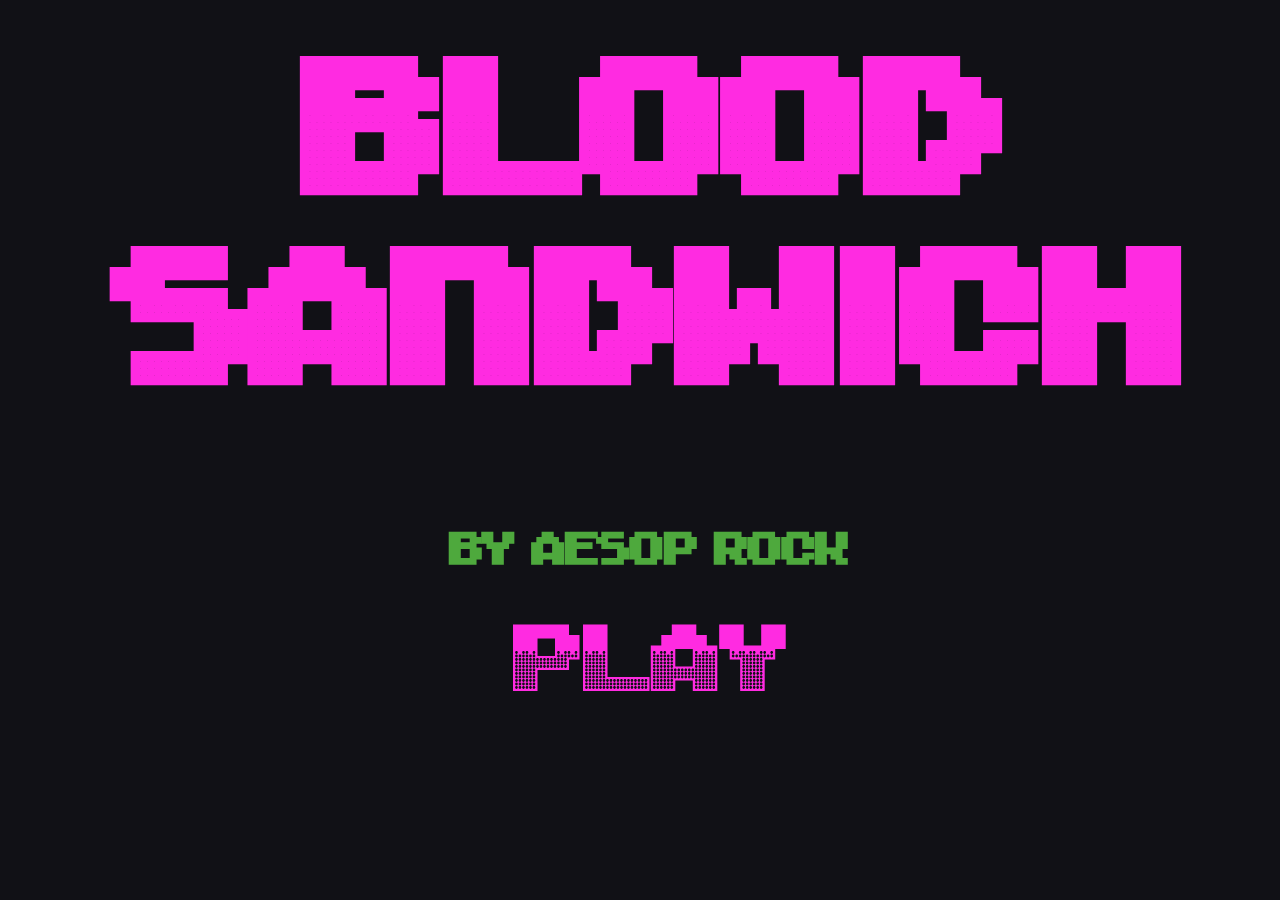
<file: index.html>
<!DOCTYPE html>
<html>
<head>
    <meta charset="UTF-8" />
    <title>Blood Sandwich</title>
    <link rel="stylesheet" href="css/style.css">
</head>
<body>
    <div class="intro">
    
    <h1 id="Sandwich">Blood Sandwich</h1>
    <h2>by aesop rock</h2>
   
    </div>
    <div class="playButton">
    <a id="play" href="pageOne/pageOne.html">play</a>
    </div>
    
</body>
</html>
</file>
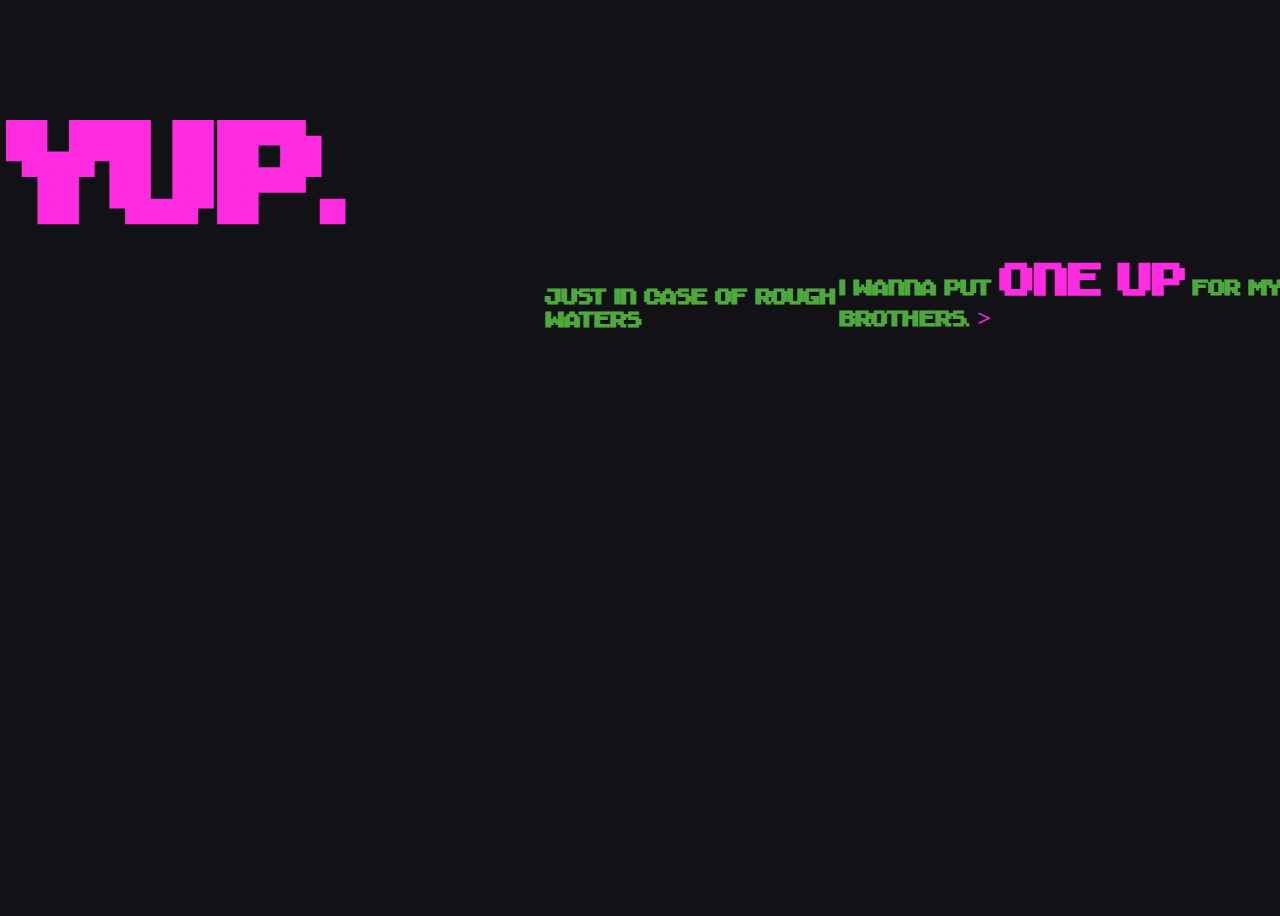
<file: pageOne/pageOne.html>
<!DOCTYPE html>
<html>
<head>
    <meta charset="UTF-8" />
    <title>Hook</title>
    <link rel="stylesheet" href="css/pageOneStyle.css">
</head>
<body>
<div class="content">
   <h1 id="Yup"> Yup.</h1>
    <h2 class="roughWaters">
    Just in case of rough waters
</h2>
     <br>

<h2>
    I wanna put <div id="oneUp">ONE UP</div> for my brothers.
    
    <a href="../pageTwo/pageTwo.html">></a>
</div>
</h2>
</div> 

</div>
</body>
</file>
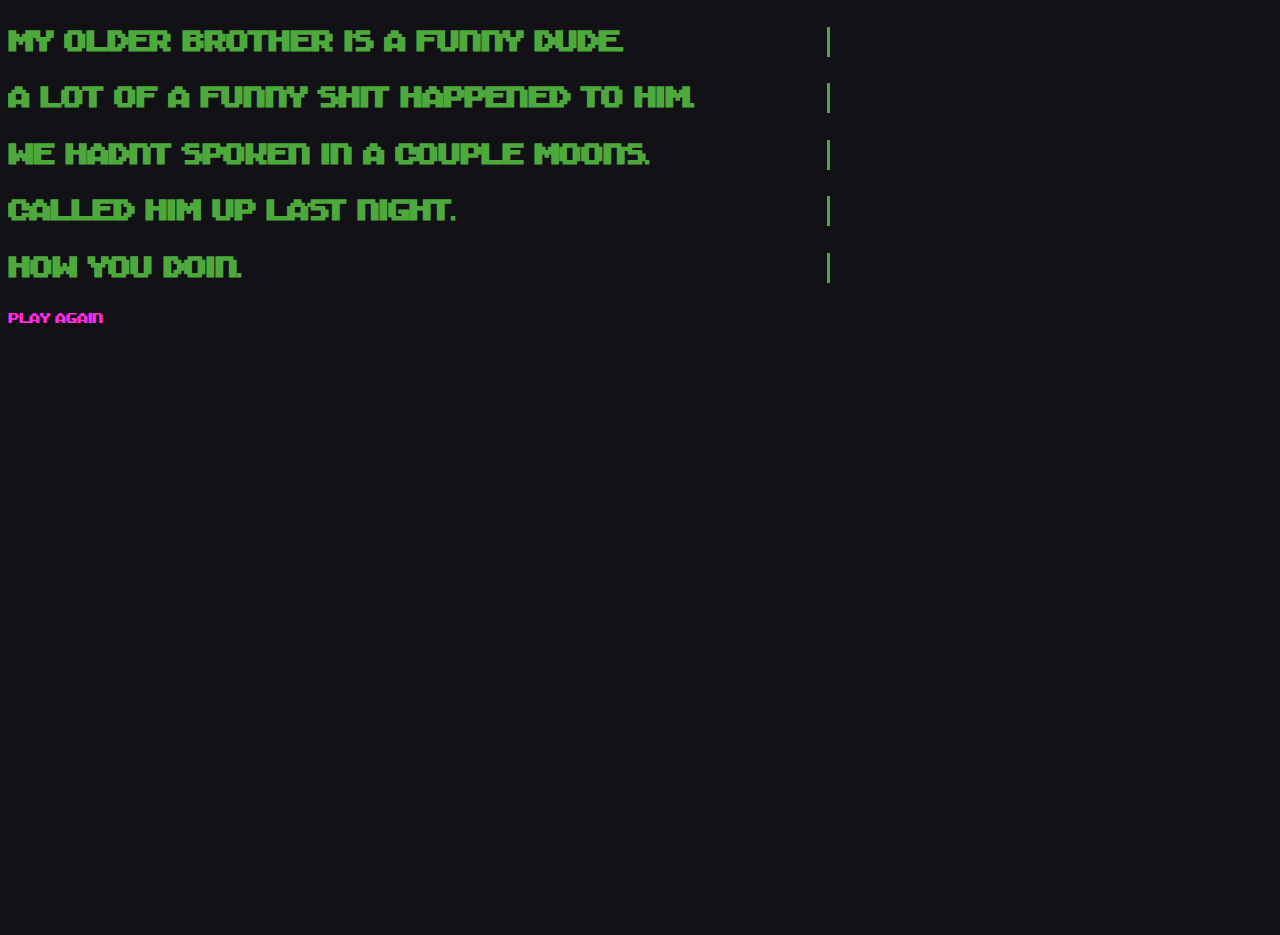
<file: pageThree/pageThree.html>
<!DOCTYPE html>
<html>
<head>
    <meta charset="UTF-8" />
    <title>Verse 1</title>
    <link rel="stylesheet" href="css/pageThreeStyle.css">
</head>
<body>
    <h2 id="lineOne">
        My older brother is a funny dude.
        </h2>
        <h2 id="lineTwo">
        A lot of a funny shit happened to him.
        </h2>
        <h2 id="lineThree">
        We hadnt spoken in a couple moons.
        </h2>
        <h2 id="lineFour">
        called him up last night.
        </h2>
        <h2 id="lineFive">
        how you doin.
        </h2>
    
<a href="../index.html">play again</a>
    

</body>
</file>
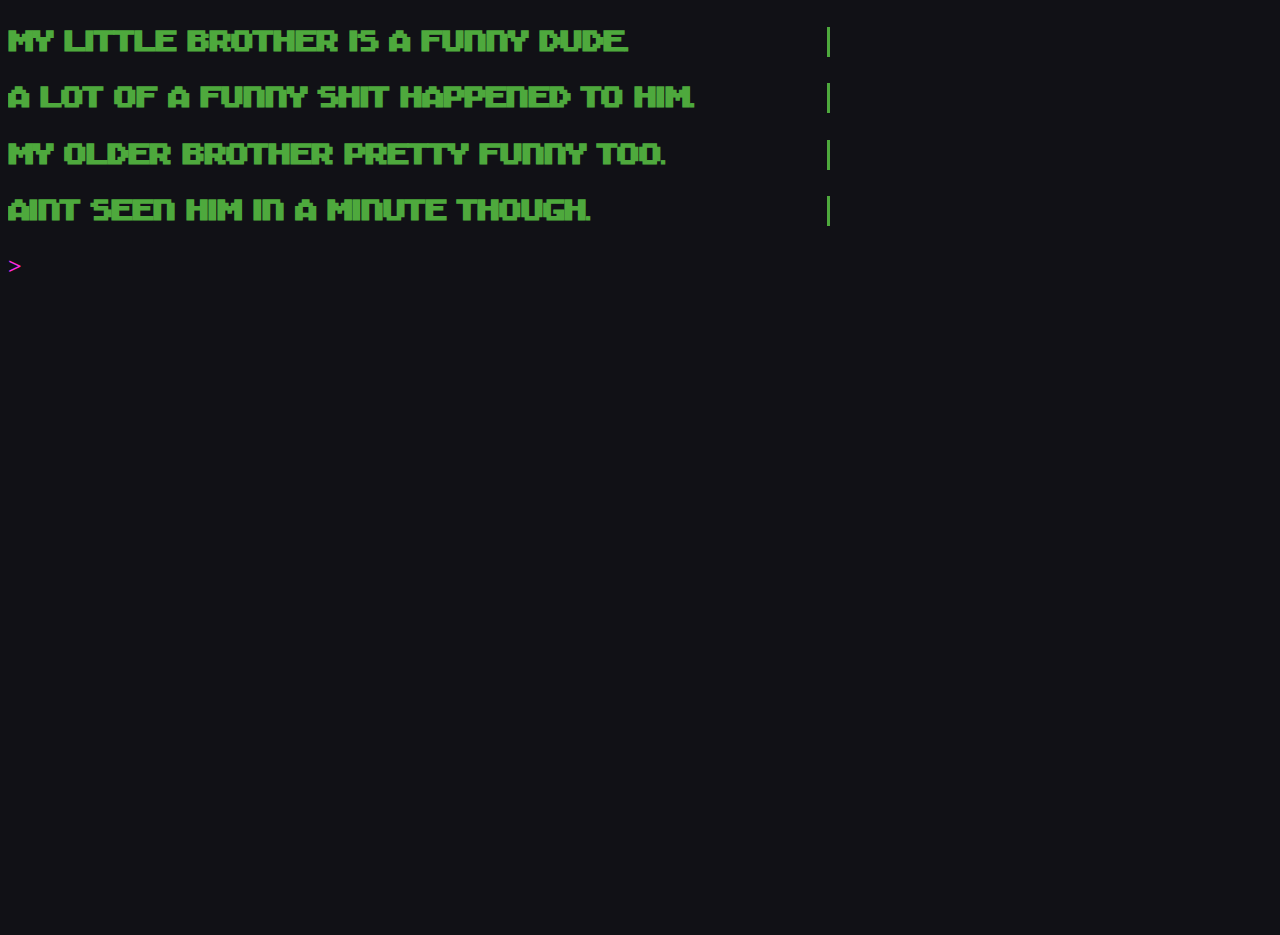
<file: pageTwo/pageTwo.html>
<!DOCTYPE html>
<html>
<head>
    <meta charset="UTF-8" />
    <title>Verse 1</title>
    <link rel="stylesheet" href="css/pageTwoStyle.css">
</head>
<body>
    <h2 id="lineOne">
    My little brother is a funny dude.
    </h2>
    <h2 id="lineTwo">
    A lot of a funny shit happened to him.
    </h2>
    <h2 id="lineThree">
    My older brother pretty funny too.
    </h2>
    <h2 id="lineFour">
    Aint seen him in a minute though.
    </h2>
    <h2>
    <a href="../pageThree/pageThree.html">></a>
    </h2>
</div>

</body>
</file>
<file: css/style.css>
@font-face {
    font-family: pixelOne;
    src: url("../font/VaporPixel-Reverse.otf");

}
@font-face {
    font-family: pixelTwo;
    src: url("../font/VaporPixel-Origin.otf");
}
body {
    width: 100%;
    min-height: 100vh;
    background-color: #111116;
    
}
h1 {
    font-size: 200px;
    font-family: 'pixelOne';
}
h2 {
    color: #4ea93d;
    font-family: 'pixelTwo';
    font-size: 50px;
    margin-top: -30px;
    
}
.intro {
    display: flex;
    flex-direction: column;
    justify-content: center;
    color: #ff2be1;
    text-align: center;
    margin-top: -100px;
    
}
a {
    color: #ff2be1;
    text-decoration: none;
    
    text-align: center;
}
#play {
    display: flex;
    justify-content: center;
    font-size: 100px;
    font-family: "pixelOne";
    text-align: center;
    
}

@keyframes playFlash {
   from {
    opacity: 0;
}
   
   to {
    opacity: 1;
}
}
.playButton {
    animation-name: playFlash;
    animation-duration: 0.75s;
    animation-iteration-count: infinite;
}
</file>
<file: pageOne/css/pageOneStyle.css>
@font-face {
    font-family: pixelOne;
    src: url("../font/VaporPixel-Reverse.otf");

}
@font-face {
    font-family: pixelTwo;
    src: url("../font/VaporPixel-Origin.otf");
}
body {
    width: 100%;
    min-height: 100vh;
    background-color: #111116;
}
h1 {
    font-family: 'pixelOne';
    color: #ff2be1;
    font-size: 150px;
    margin-right: 200px;
}
h2 {
    color: #4ea93d;
    font-family: 'pixelTwo';
    margin-top: auto;
    
}
#oneUp {
    font-size: 50px;
    color:#ff2be1;
    display: inline-flex;   
}
a {
    text-decoration: none;
    color: #ff2be1;
}
.roughWaters {
    color: #4ea93d;
    font-family: 'pixelTwo';

}
.content {
    display: flex;
    justify-content: center;
}

@keyframes yuppers {
    from {
     transform: scale(0,0);
 }
    
    to {
     transform: scale(2,2);
 }
 }
#Yup {
     animation-name: yuppers;
     animation-duration: 1s;
     animation-iteration-count: 1;   
 }

 @keyframes jump {
    from {
        transform: translateY(-45px);
    }
    to {
        transform: translateY(0);
    }
 }

#oneUp {
    animation-name: jump;
    animation-duration: 0.5s;
    animation-iteration-count: 1;
    animation-delay: 2s;
    
}
</file>
<file: pageThree/css/pageThreeStyle.css>
@font-face {
    font-family: pixelOne;
    src: url("../font/VaporPixel-Reverse.otf");

}
@font-face {
    font-family: pixelTwo;
    src: url("../font/VaporPixel-Origin.otf");
}
body {
    width: 100%;
    min-height: 100vh;
    background-color: #111116;
}
h2 {
    color: #4ea93d;
    font-family: 'pixelTwo';
    
}
a {
    text-decoration: none;
    color: #ff2be1;
    font-family: 'pixelTwo';
}
/* typing animation from https://codepen.io/denic/pen/GRoOxbM */
#lineOne {
    width: 39ch;
    animation: typing 2s steps(34), blink .5s step-end infinite alternate;
    white-space: nowrap;
    overflow: hidden;
    border-right: 3px solid;
    font-family: 'pixelTwo';
    font-size: 2em;

  }
  
  @keyframes typing {
    from {
      width: 0
    }
  }
      
  @keyframes blink {
    50% {
      border-color: transparent
    }
  }

  #lineTwo {
    width: 39ch;
    animation: typing 2s steps(34) 3s, blink .5s step-end infinite alternate;
    white-space: nowrap;
    overflow: hidden;
    border-right: 3px solid;
    font-family: 'pixelTwo';
    font-size: 2em;
   

  }
  
  @keyframes typing {
    from {
      width: 0
    }
  }
      
  @keyframes blink {
    50% {
      border-color: transparent
    }
  }

  #lineThree {
    width: 39ch;
    animation: typing 2s steps(34) 6s, blink .5s step-end infinite alternate;
    white-space: nowrap;
    overflow: hidden;
    border-right: 3px solid;
    font-family: 'pixelTwo';
    font-size: 2em;
   

  }
  
  @keyframes typing {
    from {
      width: 0
    }
  }
      
  @keyframes blink {
    50% {
      border-color: transparent
    }
  }

  #lineFour {
    width: 39ch;
    animation: typing 2s steps(34) 9s, blink .5s step-end infinite alternate;
    white-space: nowrap;
    overflow: hidden;
    border-right: 3px solid;
    font-family: 'pixelTwo';
    font-size: 2em;
   

  }
  
  @keyframes typing {
    from {
      width: 0
    }
  }
      
  @keyframes blink {
    50% {
      border-color: transparent
    }
  }

  #lineFive {
    width: 39ch;
    animation: typing 2s steps(34) 12s, blink .5s step-end infinite alternate;
    white-space: nowrap;
    overflow: hidden;
    border-right: 3px solid;
    font-family: 'pixelTwo';
    font-size: 2em;
   

  }
  
  @keyframes typing {
    from {
      width: 0
    }
  }
      
  @keyframes blink {
    50% {
      border-color: transparent
    }
  }
</file>
<file: pageTwo/css/pageTwoStyle.css>
@font-face {
    font-family: pixelOne;
    src: url("../font/VaporPixel-Reverse.otf");

}
@font-face {
    font-family: pixelTwo;
    src: url("../font/VaporPixel-Origin.otf");
}
body {
    width: 100%;
    min-height: 100vh;
    background-color: #111116;
}
h2 {
    color: #4ea93d;
    font-family: 'pixelTwo';
    
}
a {
    text-decoration: none;
    color: #ff2be1;
}
/* typing animation from https://codepen.io/denic/pen/GRoOxbM */
#lineOne {
    width: 39ch;
    animation: typing 2s steps(34), blink .5s step-end infinite alternate;
    white-space: nowrap;
    overflow: hidden;
    border-right: 3px solid;
    font-family: 'pixelTwo';
    font-size: 2em;

  }
  
  @keyframes typing {
    from {
      width: 0
    }
  }
      
  @keyframes blink {
    50% {
      border-color: transparent
    }
  }

  #lineTwo {
    width: 39ch;
    animation: typing 2s steps(34) 3s, blink .5s step-end infinite alternate;
    white-space: nowrap;
    overflow: hidden;
    border-right: 3px solid;
    font-family: 'pixelTwo';
    font-size: 2em;
   

  }
  
  @keyframes typing {
    from {
      width: 0
    }
  }
      
  @keyframes blink {
    50% {
      border-color: transparent
    }
  }

  #lineThree {
    width: 39ch;
    animation: typing 2s steps(34) 6s, blink .5s step-end infinite alternate;
    white-space: nowrap;
    overflow: hidden;
    border-right: 3px solid;
    font-family: 'pixelTwo';
    font-size: 2em;
   

  }
  
  @keyframes typing {
    from {
      width: 0
    }
  }
      
  @keyframes blink {
    50% {
      border-color: transparent
    }
  }

  #lineFour {
    width: 39ch;
    animation: typing 2s steps(34) 9s, blink .5s step-end infinite alternate;
    white-space: nowrap;
    overflow: hidden;
    border-right: 3px solid;
    font-family: 'pixelTwo';
    font-size: 2em;
   

  }
  
  @keyframes typing {
    from {
      width: 0
    }
  }
      
  @keyframes blink {
    50% {
      border-color: transparent
    }
  }
</file>
